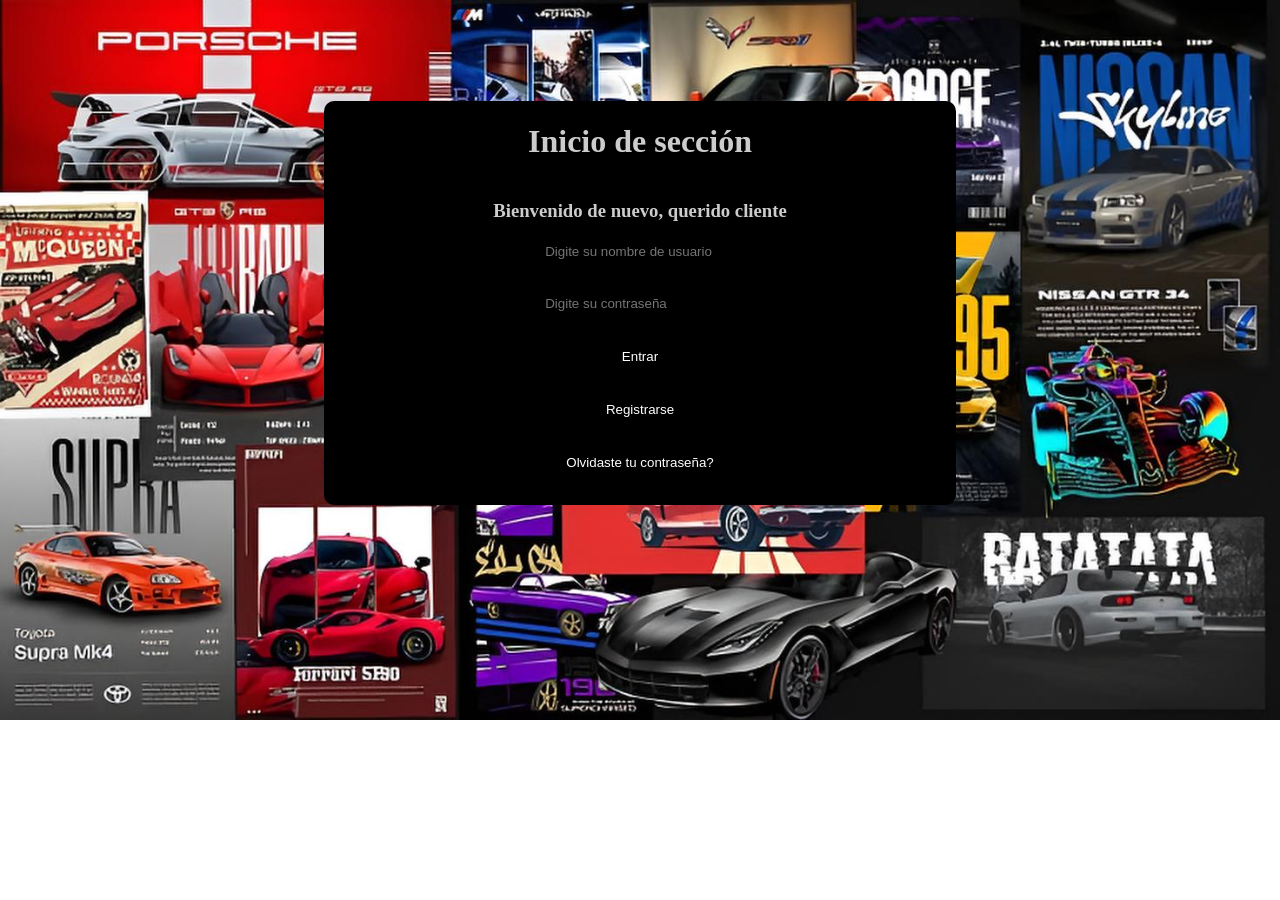
<file: Dealership/HTMLS/Inicio-Sección.html>
<!DOCTYPE html>
<html lang="en">
<head>
    <link rel="stylesheet" href="../CSS/Inicio-sección.css">
    <meta charset="UTF-8">
    <meta name="viewport" content="width=device-width, initial-scale=1.0">
    <title>Inicio de Inicio-sección</title>
    <link class="logo" rel="icon" href="../IMAGENES/logo2.png">
</head>
<body>
    <form action="" class="Formulario-inicio-sección">
        <h1>Inicio de sección</h1>
        <h3>Bienvenido de nuevo, querido cliente</h3>
        <input class="" type="email" placeholder="Digite su nombre de usuario">
        <input class="" type="password" placeholder="Digite su contraseña">
        <input class="Boton de entrar" type="button" value="Entrar">
        <input class="Boton de registrarse" type="button" value="Registrarse">
        <input class="Boton de doc de contraseña" type="button" value="Olvidaste tu contraseña?">
    </form>
    
</body>
</html>
</file>
<file: Dealership/CSS/Inicio-sección.css>
body
{
    background-image: url(../IMAGENES/midificada.jpg);
    background-position: up;
    background-repeat: no-repeat;
    background-size: cover;
}
h1
{
    text-align: center;
    color:#ccc;
    size: 10px;
}
h3
{
    color: #ccc;
    text-align: center;
}
.Formulario-inicio-sección
{
    background: #000;
    margin: auto;
    height: 60%;
    width: 50%;
    display: flex;
    flex-direction: column;
    margin-top: 8%;
    border-radius: 10px;
}
input
{
    margin: auto;
    height: 20%;
    width: 30%;
    justify-content: center;
    align-items: center;
    margin-bottom: 5%;
    padding: .5%;
    background: transparent;
    color: #fff;
    border: 0;
}
</file>
